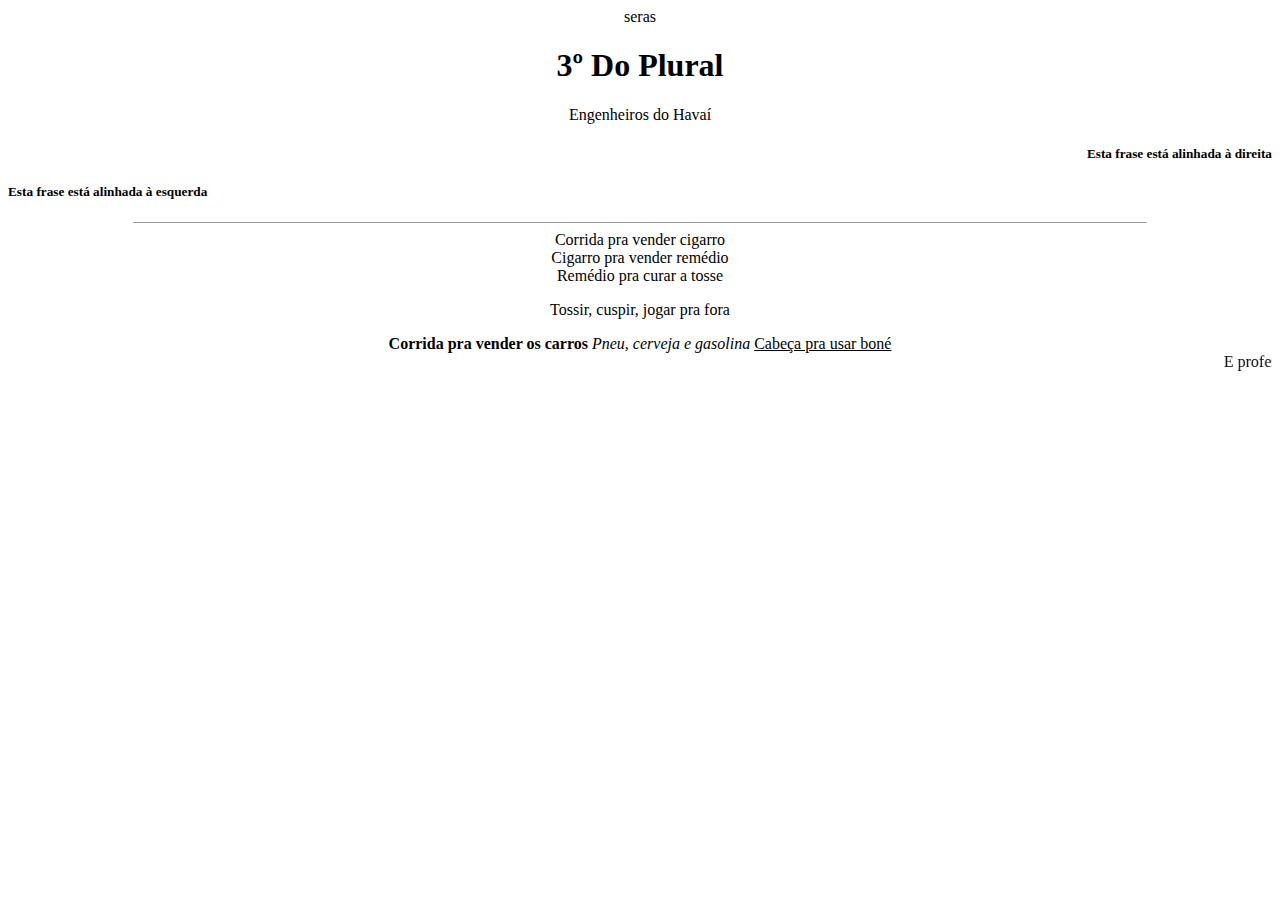
<file: index.html>
<!DOCTYPE html>
<html lang="pt-br">
<head>
    <meta charset="UTF-8">
    <meta http-equiv="X-UA-Compatible" content="IE=edge">
    <meta name="viewport" content="width=device-width, initial-scale=1.0">
    <title>MÚSICA</title>
</head>
<body>
    <center>

seras
    <h1>
        3º Do Plural
    </h1>
    Engenheiros do Havaí
    <h5 align="right">
        Esta frase está alinhada à direita
    </h5>
    <h5 align="left">
        Esta frase está alinhada à esquerda
    </h5>
    <hr size= 1 width="80%"> 

    Corrida pra vender cigarro <br>
    Cigarro pra vender remédio <br>
    Remédio pra curar a tosse
    <p>
        Tossir, cuspir, jogar pra fora
    </p>

    <b>
        Corrida pra vender os carros
    </b>

    <i>
        Pneu, cerveja e gasolina
    </i>

    <u>
        Cabeça pra usar boné
    </u>

    <marquee>
        E professar a fé de quem patrocina
    </marquee>


       
    
    </center>
</body>
</html>
</file>
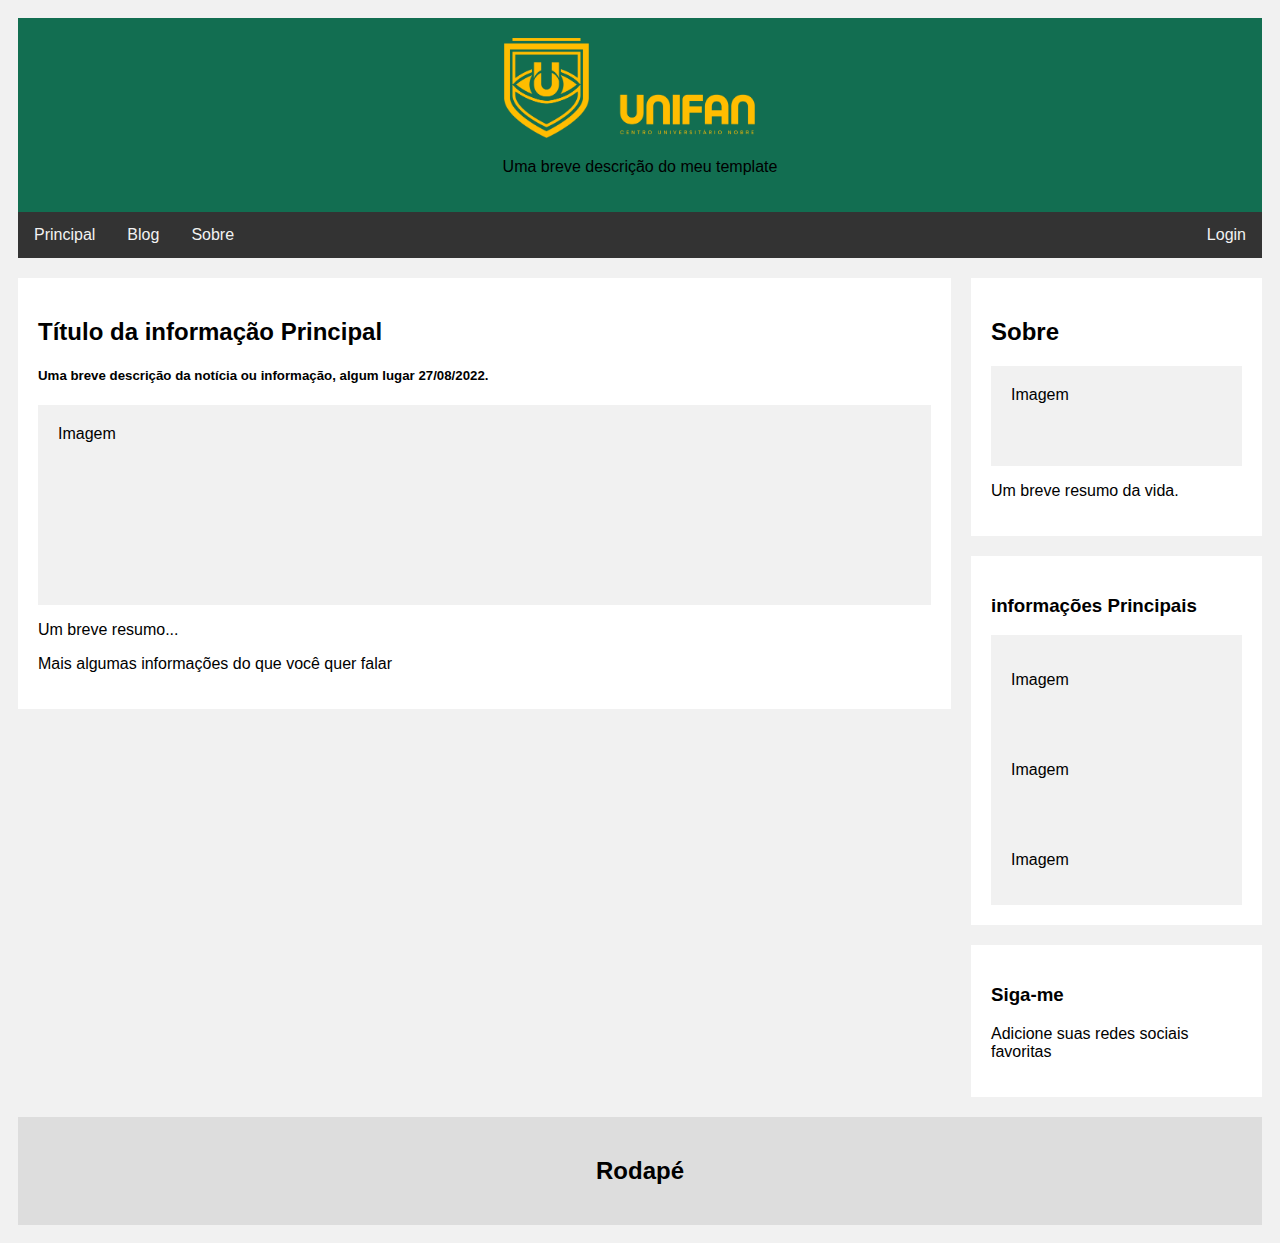
<file: Novo_Site/index.html>
<!DOCTYPE html>
<html lang="pt-br">
<head>
    <meta charset="UTF-8">
    <meta http-equiv="X-UA-Compatible" content="IE=edge">
    <meta name="viewport" content="width=device-width, initial-scale=1.0">
    <title>Exemplo layout</title>
    <link rel="stylesheet" href="https://stackpath.bootstrapcdn.com/bootstrap/4.1.3/css/bootstrap.min.css" integrity="sha384-MCw98/SFnGE8fJT3GXwEOngsV7Zt27NXFoaoApmYm81iuXoPkFOJwJ8ERdknLPMO" crossorigin="anonymous">
    <link rel="stylesheet" type="text/css" href="estilo.css">
</head>


<body>

    <div class="header">
        <img src="logo mod.png" alt="unifanlogo" height="100px">
        <img src="brand.png" alt="unifanlogo" height="50px">
        <p>Uma breve descrição do meu template</p>  
        
    </div>

    <div class="topnav">
        <a href="#">Principal</a>
        <a href="#">Blog</a>
        <a href="#">Sobre</a>
        <a href="C:\Users\root_\Documents\Estudos\html-css\Novo_Site\login.html" style="float: right;">Login</a>
    </div>

    <div class="row">
        <div class="leftcolumn">

        <div class="card">

        <h2>Título da informação Principal</h2>

        <h5>Uma breve descrição da notícia ou informação, algum lugar 27/08/2022.</h5>

        <div class="fakeimg" style="height: 200px;">Imagem</div>

        <p>Um breve resumo...</p>

        <p>Mais algumas informações do que você quer falar</p>
        
        </div>

        </div>

        <div class="rightcolumn">

        <div class="card">

            <h2>Sobre</h2>
                <div class="fakeimg" style="height: 100px;">Imagem</div>
        <p>Um breve resumo da vida.</p>

        </div>

        <div class="card">

        <h3>informações Principais</h3>

            <div class="fakeimg"><p>Imagem</p></div>

            <div class="fakeimg"><p>Imagem</p></div>

            <div class="fakeimg"><p>Imagem</p></div>

        </div>
        <div class="card">

            <h3>Siga-me</h3>
            
            <p>Adicione suas redes sociais favoritas</p>

        </div>


        </div>

    </div>
    <div class="footer">
        <h2>Rodapé</h2>
    </div>

    <script src="https://code.jquery.com/jquery-3.3.1.slim.min.js" integrity="sha384-q8i/X+965DzO0rT7abK41JStQIAqVgRVzpbzo5smXKp4YfRvH+8abtTE1Pi6jizo" crossorigin="anonymous"></script>
<script src="https://cdnjs.cloudflare.com/ajax/libs/popper.js/1.14.3/umd/popper.min.js" integrity="sha384-ZMP7rVo3mIykV+2+9J3UJ46jBk0WLaUAdn689aCwoqbBJiSnjAK/l8WvCWPIPm49" crossorigin="anonymous"></script>
<script src="https://stackpath.bootstrapcdn.com/bootstrap/4.1.3/js/bootstrap.min.js" integrity="sha384-ChfqqxuZUCnJSK3+MXmPNIyE6ZbWh2IMqE241rYiqJxyMiZ6OW/JmZQ5stwEULTy" crossorigin="anonymous"></script>
</body>
</html>
</file>
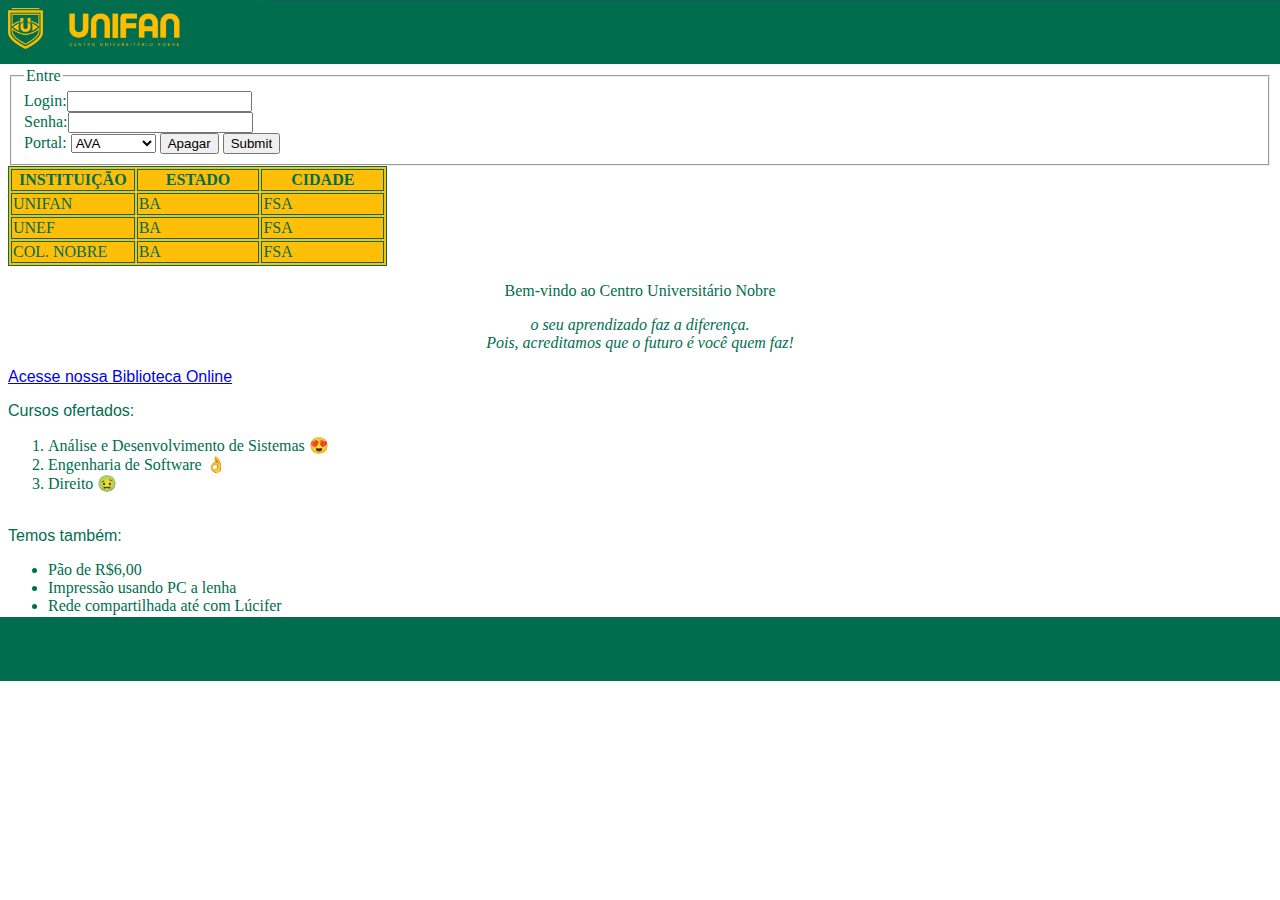
<file: site unifan/index.html>
<!DOCTYPE html>
<html lang="pt-br">
    <style>
        table, th, td {
          border:1px solid #006e4e;
          width: 30%;
          background-color: #FFBF09;
        }
        </style>
<head>
    <meta charset="UTF-8">
    <meta http-equiv="X-UA-Compatible" content="IE=edge">
    <meta name="viewport" content="width=device-width, initial-scale=1.0">
    <title>UNIFAN</title>
</head>
<body text="#006E4E" background="bg.png">
    <a target="_top" href="C:\Users\root_\Documents\Estudos\html-css\site unifan\g_de_gatinho.jpeg">
    <img src="logo mod.png" width = "35px" align = "top" alt=""></a>
    <a href="https://gruponobre.portaldominus.com.br/loginapp.php">
    <img src="brand.png" width = "150px" align = "top" alt="">
    </a>
        <br>
        <br>
        <form action="index.html">
            <fieldset> <legend > Entre </legend> 
            Login:<input type="text"><br>
            Senha:<input type="password"><br>
            
            Portal: <select>
                <option>AVA</option>
                <option>DOMINUS</option>
            </select>
            <input type="reset" value="Apagar"> <input type="submit"><br>
            </fieldset>
        </form>
        <table width ="20%">
            <tr>
              <th>INSTITUIÇÃO</th>
              <th>ESTADO</th>
              <th>CIDADE</th>
            </tr>
            <tr>
              <td>UNIFAN</td>
              <td>BA</td>
              <td>FSA</td>
            </tr>
            <tr>
              <td>UNEF</td>
              <td>BA</td>
              <td>FSA</td>
            </tr>
            <tr>
                <td>COL. NOBRE</td>
                <td>BA</td>
                <td>FSA</td>
              </tr>
          </table>
<center>       
    <p style="font-family:fantasy;">
    Bem-vindo ao Centro Universitário Nobre 
</p>
</center>
    <p style="font-family:Arial, Helvetica">
    <center>
        <i> o seu aprendizado faz a diferença.<br>
        Pois, acreditamos que o futuro é você quem faz!<br>
        </i>
    </p>
    </center>
    <a style="font-family: helvetica" href="https://gruponobre.portaldominus.com.br/domapp/blankp.php?m=K3hhY05Tbk5qbXhkMGY1RUVwdTFxdz09&lnk=[base64]"> Acesse nossa Biblioteca Online</a>
    <p style="font-family: helvetica">
        
        Cursos ofertados:
    </p>
        <ol>
            <li>Análise e Desenvolvimento de Sistemas 😍</li>
            <li>Engenharia de Software 👌</li>
            <li>Direito 🤢</li> <br>
        </ol>

        <p style="font-family: helvetica">
            Temos também:
        </p>
        <ul>
            <li>Pão de R$6,00</li>
            <li>Impressão usando PC a lenha</li>
            <li>Rede compartilhada até com Lúcifer</li>
        </ul>
            

</html>
</file>
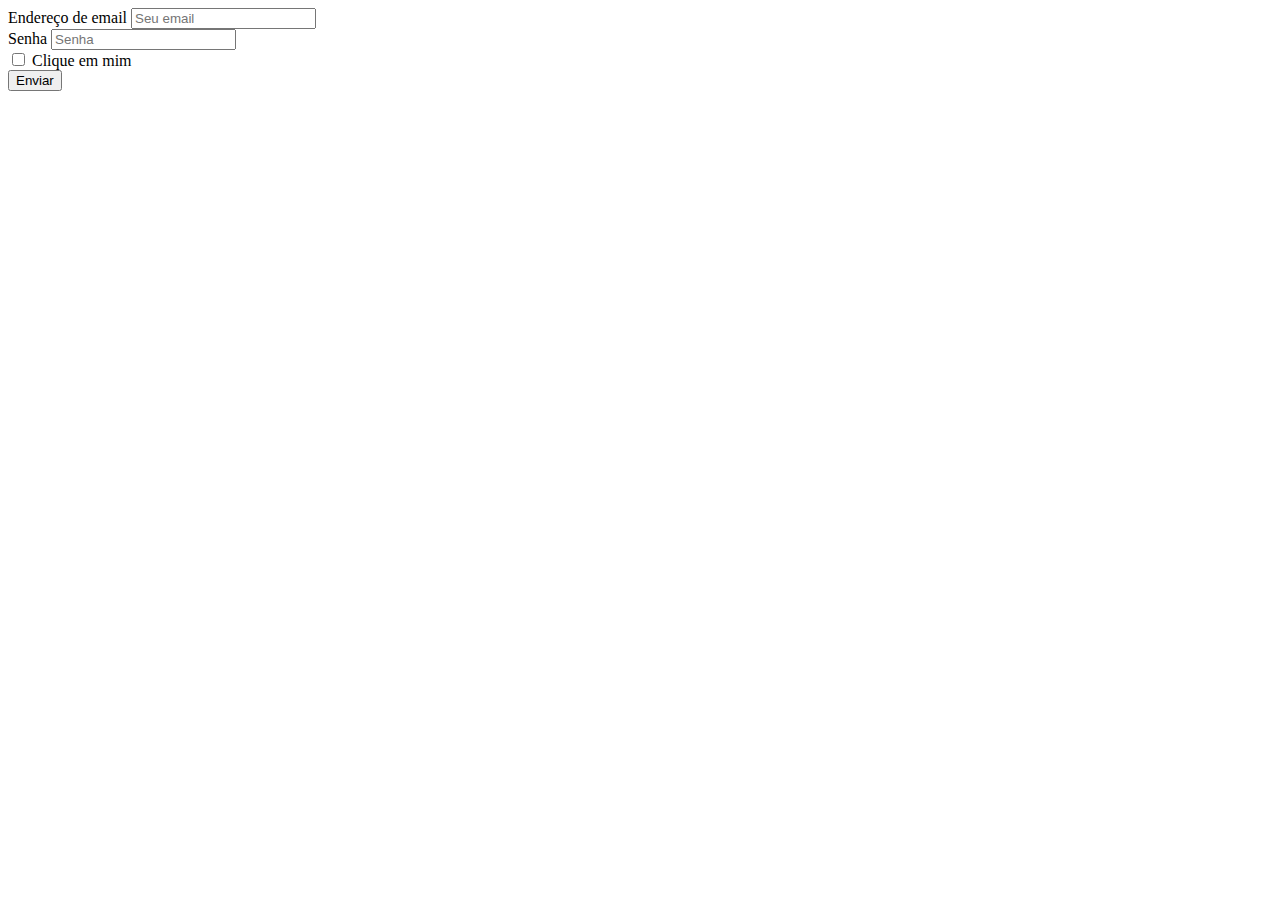
<file: Novo_Site/login.html>
<!DOCTYPE html>
<html lang="en">
<head>
  <meta charset="UTF-8">
  <meta http-equiv="X-UA-Compatible" content="IE=edge">
  <meta name="viewport" content="width=device-width, initial-scale=1.0">
  <title>Document</title>
  <link rel="stylesheet" href="https://stackpath.bootstrapcdn.com/bootstrap/4.1.3/css/bootstrap.min.css" integrity="sha384-MCw98/SFnGE8fJT3GXwEOngsV7Zt27NXFoaoApmYm81iuXoPkFOJwJ8ERdknLPMO" crossorigin="anonymous">



</head>
<body>
  




  <form>
    <div class="form-group">
      <label for="exampleInputEmail1">Endereço de email</label>
      <input type="email" class="form-control" id="exampleInputEmail1" aria-describedby="emailHelp" placeholder="Seu email">
      
    </div>
    <div class="form-group">
      <label for="exampleInputPassword1">Senha</label>
      <input type="password" class="form-control" id="exampleInputPassword1" placeholder="Senha">
    </div>
    <div class="form-group form-check">
      <input type="checkbox" class="form-check-input" id="exampleCheck1">
      <label class="form-check-label" for="exampleCheck1">Clique em mim</label>
    </div>
    <button type="submit" class="btn btn-primary">Enviar</button>
  </form>
















  <script src="https://code.jquery.com/jquery-3.3.1.slim.min.js" integrity="sha384-q8i/X+965DzO0rT7abK41JStQIAqVgRVzpbzo5smXKp4YfRvH+8abtTE1Pi6jizo" crossorigin="anonymous"></script>
<script src="https://cdnjs.cloudflare.com/ajax/libs/popper.js/1.14.3/umd/popper.min.js" integrity="sha384-ZMP7rVo3mIykV+2+9J3UJ46jBk0WLaUAdn689aCwoqbBJiSnjAK/l8WvCWPIPm49" crossorigin="anonymous"></script>
<script src="https://stackpath.bootstrapcdn.com/bootstrap/4.1.3/js/bootstrap.min.js" integrity="sha384-ChfqqxuZUCnJSK3+MXmPNIyE6ZbWh2IMqE241rYiqJxyMiZ6OW/JmZQ5stwEULTy" crossorigin="anonymous"></script>
</body>
</html>
</file>
<file: Novo_Site/estilo.css>
*{
    box-sizing: border-box;
}

body{
    font-family: Arial;
    padding: 10px;
    background: #f1f1f1;   
}

.header{
    padding: 20px;
    text-align: center;
    background: #126E51;
   
}

.header h1{
    font-size: 50px;
}

.topnav{
    overflow: hidden;
    background-color: #333;
}

.topnav a{
    float: left;
    display: block;
    color: #f2f2f2;
    text-align: center;
    padding: 14px 16px;
    text-decoration: none;
}   

.topnav a:hover{
    background-color: #FFBB01;
    color: black;
}

.leftcolumn{
    float: left;
    width: 75%;
}

.rightcolumn{
    float: left;
    width: 25%;
    background-color: #f1f1f1;
    padding-left: 20px;
}

.fakeimg{
    background-color: #f1f1f1;
    width: 100%;
    padding: 20px;
}

.card{
    background-color: white;
    padding: 20px;
    margin-top: 20px;
}

.row::after{
    content:"";
    display: table;
    clear: both;
}

.footer{
    padding: 20px;
    text-align: center;
    background: #ddd;
    margin-top: 20px;    
}

@media screen and (max-width:800px){
.leftcolumn, .rightcolumn{
    width: 100%;
    padding: 0;

}
}

@media screen and (max-width:400px){
.topnav a {
    float: none;
    width: 100%;

}
}
</file>
